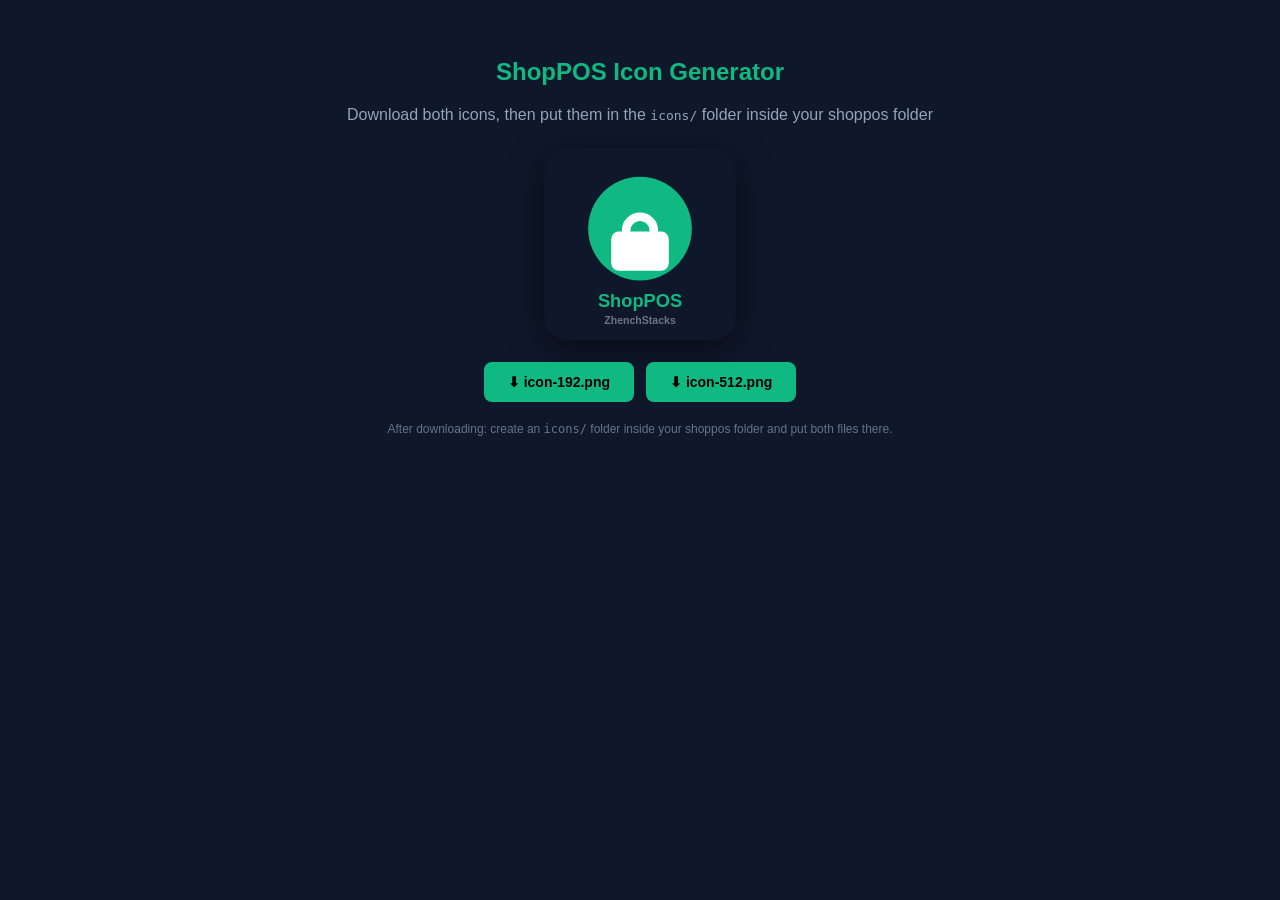
<file: generate-icons.html>
<!DOCTYPE html>
<html>
<head><title>ShopPOS Icon Generator</title>
<style>body{font-family:sans-serif;background:#0f172a;color:#f1f5f9;padding:30px;text-align:center}</style>
</head>
<body>
<h2 style="color:#10b981">ShopPOS Icon Generator</h2>
<p style="color:#94a3b8;margin:10px 0 24px">Download both icons, then put them in the <code>icons/</code> folder inside your shoppos folder</p>
<canvas id="c192" width="192" height="192" style="display:none"></canvas>
<canvas id="c512" width="512" height="512" style="display:none"></canvas>
<canvas id="prev" width="192" height="192" style="border-radius:24px;box-shadow:0 8px 32px rgba(0,0,0,.5)"></canvas>
<br><br>
<div style="display:flex;gap:12px;justify-content:center;flex-wrap:wrap">
  <button onclick="dl('c192','icon-192.png')" style="padding:12px 24px;background:#10b981;color:#000;border:none;border-radius:8px;font-size:14px;font-weight:700;cursor:pointer">⬇ icon-192.png</button>
  <button onclick="dl('c512','icon-512.png')" style="padding:12px 24px;background:#10b981;color:#000;border:none;border-radius:8px;font-size:14px;font-weight:700;cursor:pointer">⬇ icon-512.png</button>
</div>
<p style="color:#64748b;margin-top:20px;font-size:12px">After downloading: create an <code>icons/</code> folder inside your shoppos folder and put both files there.</p>
<script>
function drawIcon(c, sz) {
  const ctx = c.getContext('2d');
  const r = sz * 0.18;
  // Background
  ctx.fillStyle = '#0f172a';
  ctx.beginPath(); ctx.roundRect(0,0,sz,sz,r); ctx.fill();
  // Green circle
  const cx=sz/2, cy=sz*0.42, cr=sz*0.27;
  ctx.fillStyle = '#10b981';
  ctx.beginPath(); ctx.arc(cx,cy,cr,0,Math.PI*2); ctx.fill();
  // Shopping bag icon
  const s=sz*0.30, bx=cx-s/2, by=cy+s*0.05;
  ctx.fillStyle='#fff';
  ctx.beginPath(); ctx.roundRect(bx, by, s, s*0.68, sz*0.04); ctx.fill();
  ctx.strokeStyle='#fff'; ctx.lineWidth=sz*0.045; ctx.lineCap='round';
  ctx.beginPath(); ctx.arc(cx, by-sz*0.005, s*0.24, Math.PI, 0); ctx.stroke();
  // Text
  ctx.fillStyle='#10b981';
  ctx.font=`800 ${sz*0.095}px -apple-system,sans-serif`;
  ctx.textAlign='center'; ctx.textBaseline='middle';
  ctx.fillText('ShopPOS', sz/2, sz*0.80);
  ctx.fillStyle='rgba(255,255,255,0.4)';
  ctx.font=`600 ${sz*0.055}px sans-serif`;
  ctx.fillText('ZhenchStacks', sz/2, sz*0.90);
}
['c192','c512','prev'].forEach((id,i) => drawIcon(document.getElementById(id),[192,512,192][i]));
function dl(id, name) {
  const a=document.createElement('a'); a.href=document.getElementById(id).toDataURL('image/png');
  a.download=name; a.click();
}
</script>
</body></html>
</file>
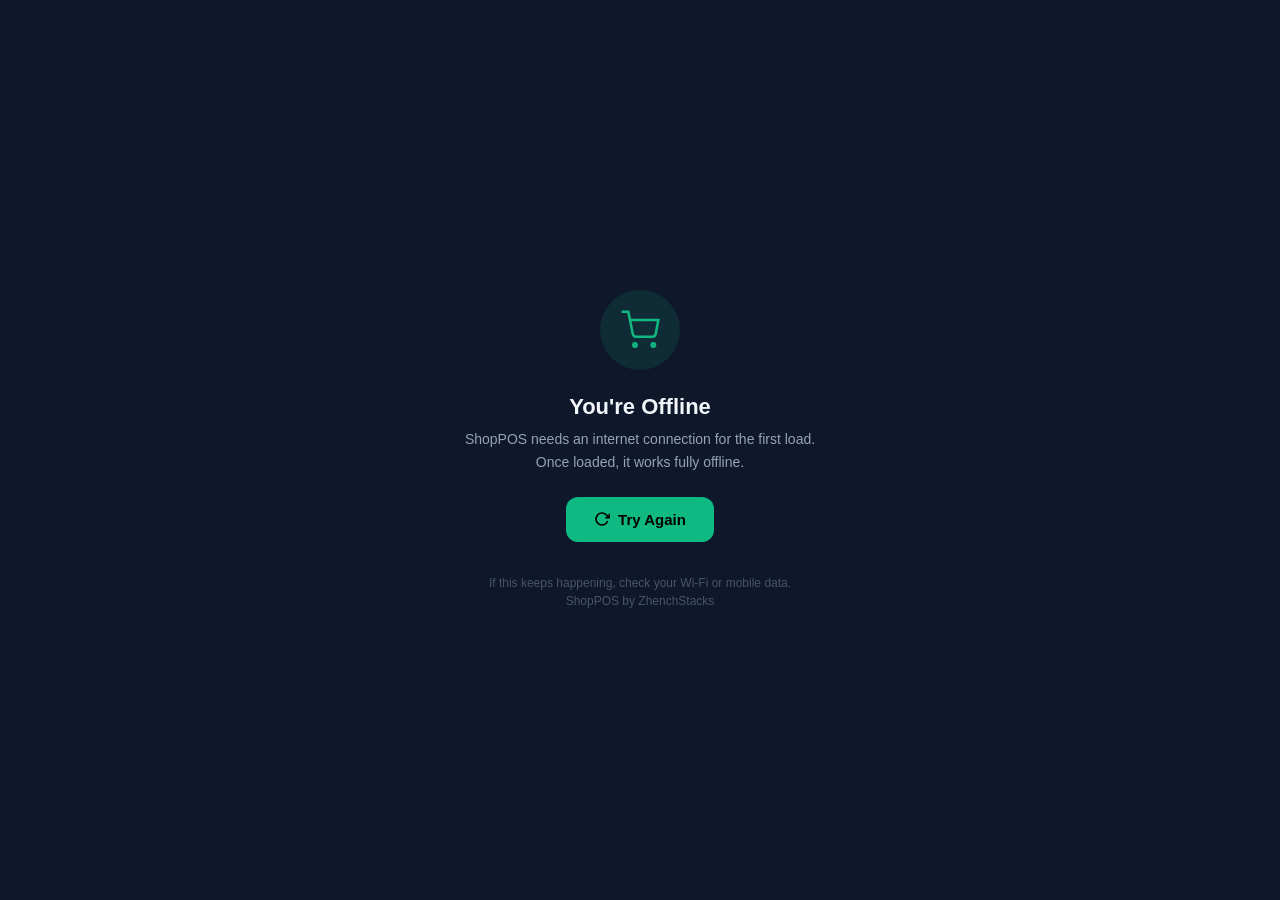
<file: offline.html>
<!DOCTYPE html>
<html lang="en">
<head>
<meta charset="UTF-8">
<meta name="viewport" content="width=device-width,initial-scale=1,maximum-scale=1,user-scalable=no,viewport-fit=cover">
<meta name="theme-color" content="#0f172a">
<title>ShopPOS — Offline</title>
<style>
*{box-sizing:border-box;margin:0;padding:0}
html,body{height:100%;font-family:-apple-system,BlinkMacSystemFont,'Segoe UI',sans-serif;background:#0f172a;color:#f1f5f9}
body{display:flex;align-items:center;justify-content:center;padding:24px;text-align:center}
.wrap{max-width:380px;width:100%}
.icon{width:80px;height:80px;margin:0 auto 24px;background:rgba(16,185,129,.12);border-radius:50%;display:flex;align-items:center;justify-content:center}
.icon svg{width:40px;height:40px;stroke:#10b981;fill:none;stroke-width:1.5}
h1{font-size:22px;font-weight:800;margin-bottom:8px;color:#f1f5f9}
p{font-size:14px;color:#94a3b8;line-height:1.6;margin-bottom:24px}
.btn{display:inline-flex;align-items:center;gap:8px;padding:14px 28px;border-radius:12px;border:none;background:#10b981;color:#000;font-size:15px;font-weight:700;cursor:pointer;transition:transform .15s}
.btn:active{transform:scale(.96)}
.hint{margin-top:32px;font-size:12px;color:#475569;line-height:1.5}
</style>
</head>
<body>
<div class="wrap">
  <div class="icon">
    <svg viewBox="0 0 24 24"><path d="M1 1h4l2.68 13.39a2 2 0 0 0 2 1.61h9.72a2 2 0 0 0 2-1.61L23 6H6"/><circle cx="9" cy="21" r="1"/><circle cx="20" cy="21" r="1"/></svg>
  </div>
  <h1>You're Offline</h1>
  <p>ShopPOS needs an internet connection for the first load. Once loaded, it works fully offline.</p>
  <button class="btn" onclick="location.reload()">
    <svg width="16" height="16" viewBox="0 0 24 24" fill="none" stroke="currentColor" stroke-width="2.5"><polyline points="23 4 23 10 17 10"/><path d="M20.49 15a9 9 0 1 1-2.12-9.36L23 10"/></svg>
    Try Again
  </button>
  <div class="hint">
    If this keeps happening, check your Wi-Fi or mobile data.<br>
    ShopPOS by ZhenchStacks
  </div>
</div>
</body>
</html>
</file>
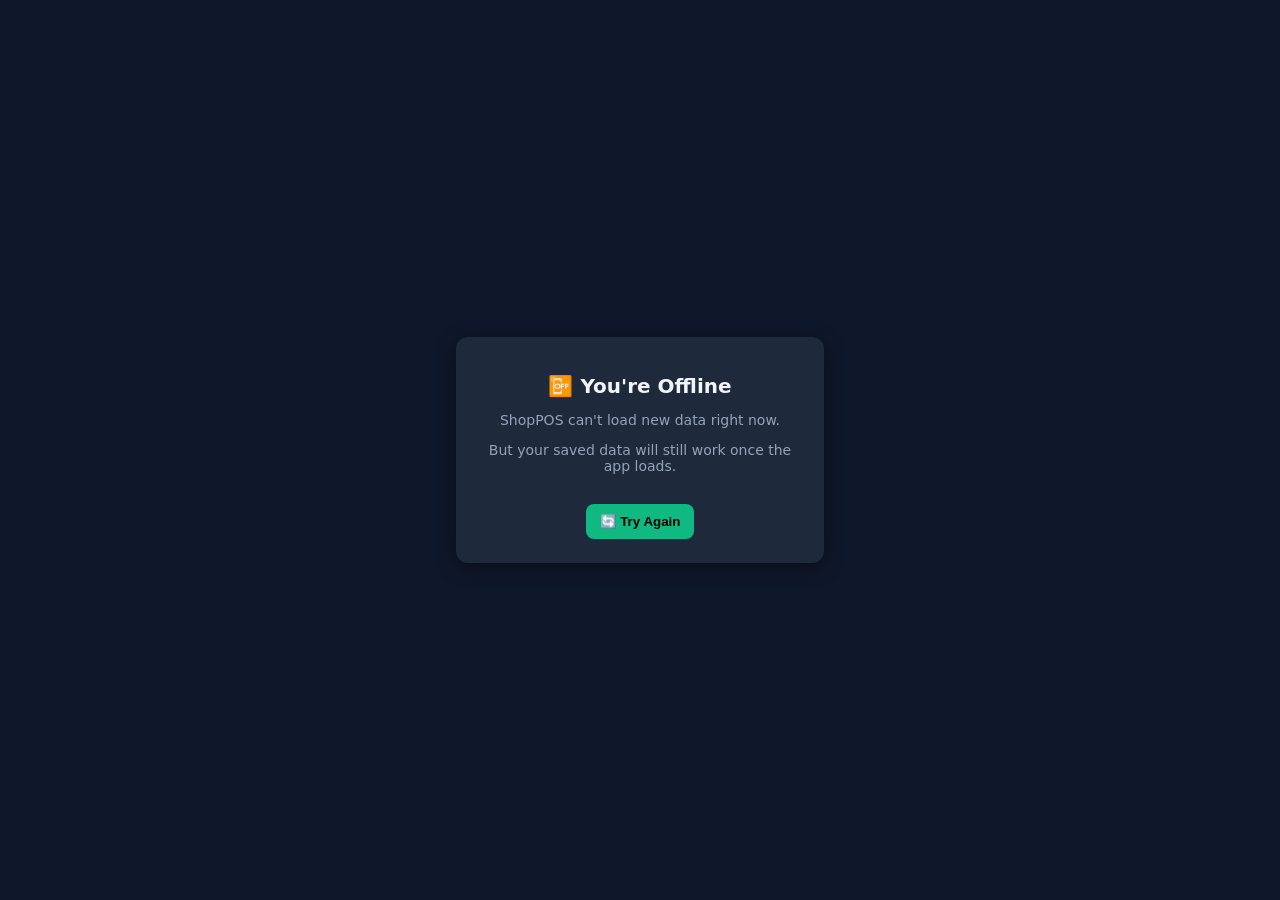
<file: .idea/offline.html>
<!DOCTYPE html>
<html lang="en">
<head>
  <meta charset="UTF-8">
  <meta name="viewport" content="width=device-width, initial-scale=1.0">
  <title>Offline - ShopPOS</title>
  <style>
    body {
      font-family: system-ui, sans-serif;
      background: #0f172a;
      color: #f1f5f9;
      display: flex;
      align-items: center;
      justify-content: center;
      height: 100vh;
      margin: 0;
      text-align: center;
    }
    .card {
      background: #1e293b;
      padding: 24px;
      border-radius: 12px;
      max-width: 320px;
      box-shadow: 0 4px 20px rgba(0,0,0,0.4);
    }
    h1 {
      margin-bottom: 10px;
      font-size: 20px;
    }
    p {
      font-size: 14px;
      color: #94a3b8;
    }
    button {
      margin-top: 16px;
      padding: 10px 14px;
      border: none;
      border-radius: 8px;
      background: #10b981;
      color: #000;
      font-weight: bold;
      cursor: pointer;
    }
  </style>
</head>
<body>
  <div class="card">
    <h1>📴 You're Offline</h1>
    <p>ShopPOS can't load new data right now.</p>
    <p>But your saved data will still work once the app loads.</p>

    <button onclick="location.reload()">🔄 Try Again</button>
  </div>
</body>
</html>
</file>
